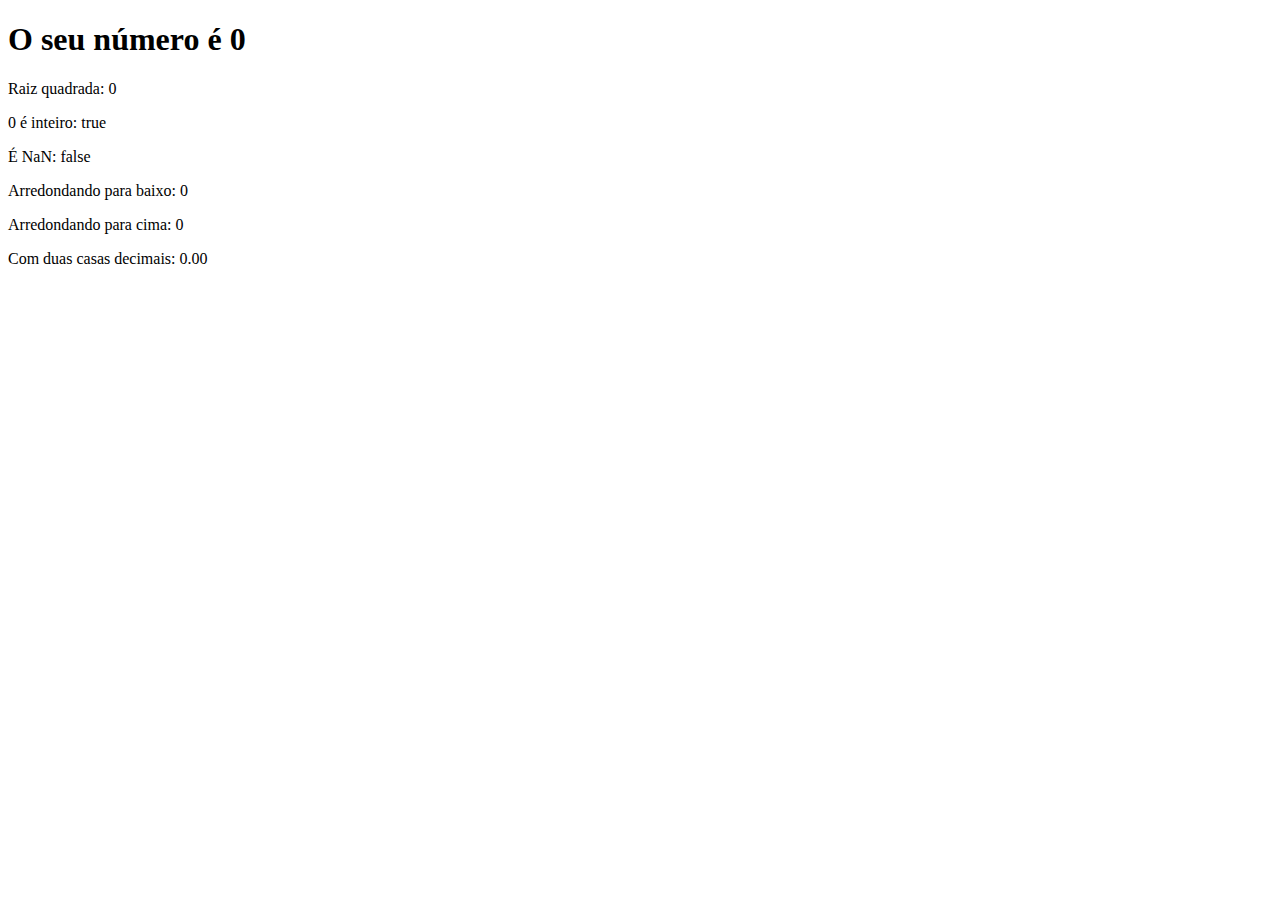
<file: Exercícios/aula28 - Exercícios com numbers e Math/index.html>
<!DOCTYPE html>
<html lang="pt-BR">
<head>
    <meta charset="UTF-8">
    <meta http-equiv="X-UA-Compatible" content="IE=edge">
    <meta name="viewport" content="width=device-width, initial-scale=1.0">
    <title>Exercícios com numbers e Math</title>
</head>
<body>
    <section>
        <h1>O seu número é <span id="numero-titulo">0</span></h1>
        <div id="texto">Texto</div>
    </section>
    <script src="js/index.js"></script>
</body>
</html>
</file>
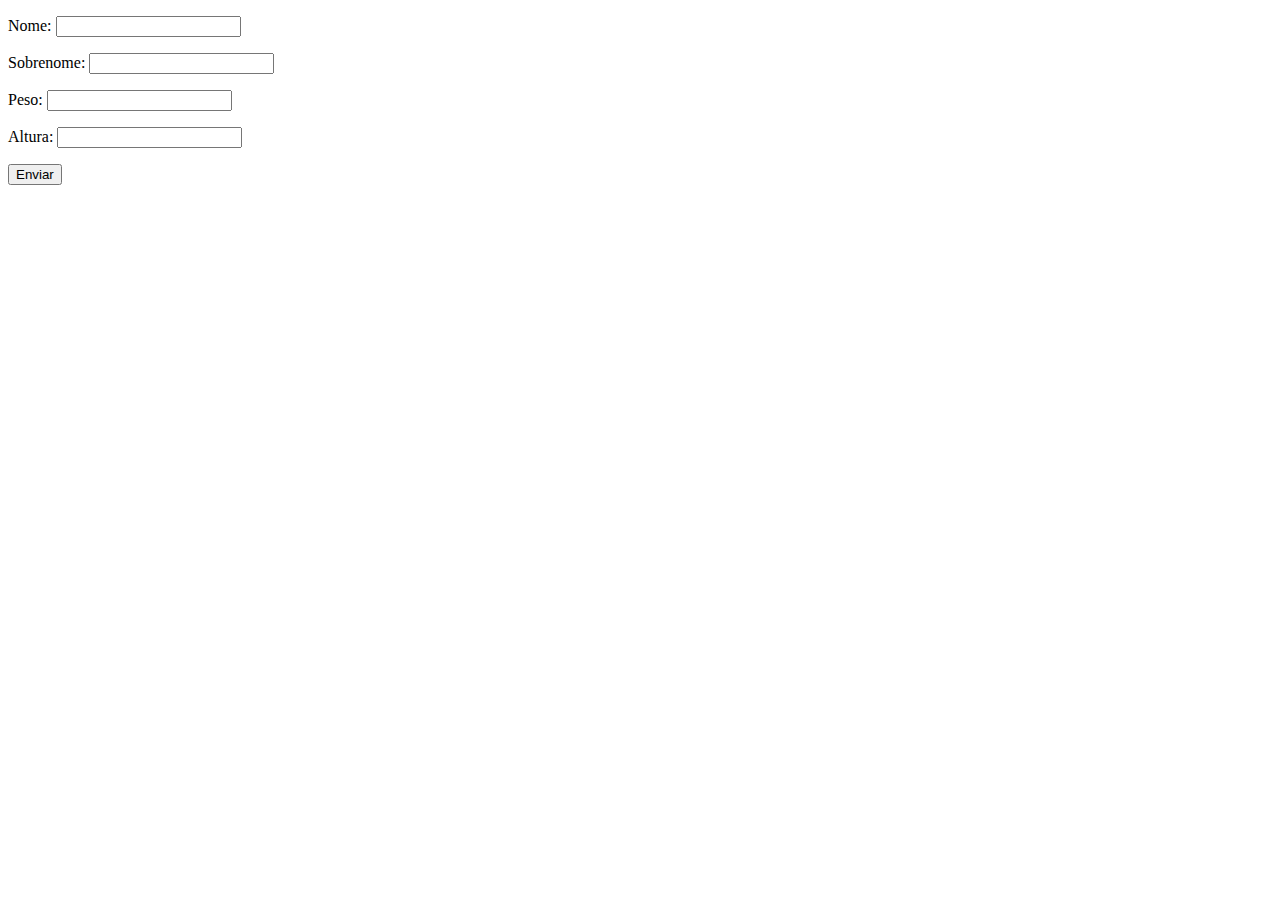
<file: Exercícios/aula34 - Exercício para função, array e objetos/index.html>
<!DOCTYPE html>
<html lang="pt-BR">
<head>
    <meta charset="UTF-8">
    <meta http-equiv="X-UA-Compatible" content="IE=edge">
    <meta name="viewport" content="width=device-width, initial-scale=1.0">
    <title>Exercício para função, array e objetos</title>
</head>
<body>
    <form class="form" action="" method="get">
        <p>Nome: <input type="text" class="nome"></p>
        <p>Sobrenome: <input type="text" class="sobrenome"></p>
        <p>Peso: <input type="text" class="peso"></p>
        <p>Altura: <input type="text" class="altura"></p>
        <button>Enviar</button>
    </form>
    <div class="resultado">
        
    </div>
     <script src="js/index.js"></script>
</body>
</html>
</file>
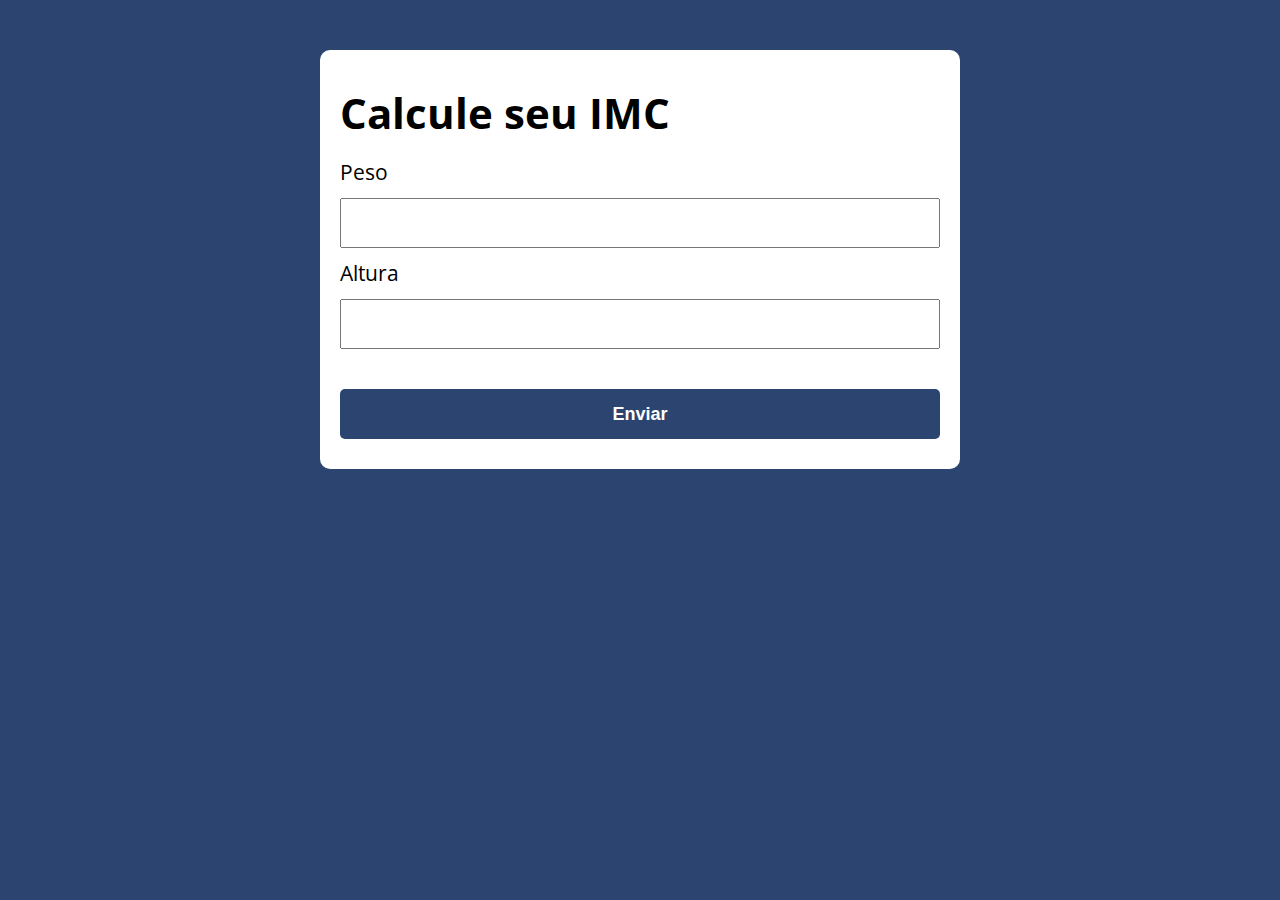
<file: Exercícios/aula44 - Exercício (unindo tudo aprendido até aqui e mais)/assets/index.html>
<!DOCTYPE html>
<html lang="pt-BR">
<head>
    <meta charset="UTF-8">
    <meta http-equiv="X-UA-Compatible" content="IE=edge">
    <meta name="viewport" content="width=device-width, initial-scale=1.0">
    <title>Cálculo de IMC</title>
    <link rel="stylesheet" href="../assets/css/style.css">
</head>
<body>

    <section class="container">
        <h1>Calcule seu IMC</h1>
        <form action="/" id="formulario" method="POST">
          <label for="peso">Peso</label>
          <input type="text" id="peso" name="peso">
          <label for="altura">Altura</label>
          <input type="text" id="altura" name="altura">
          <button type="submit">Enviar</button>
        </form>
    
        <div id="resultado"></div>
      </section>

    <script src="../assets/js/main.js"></script>
</body>
</html>
</file>
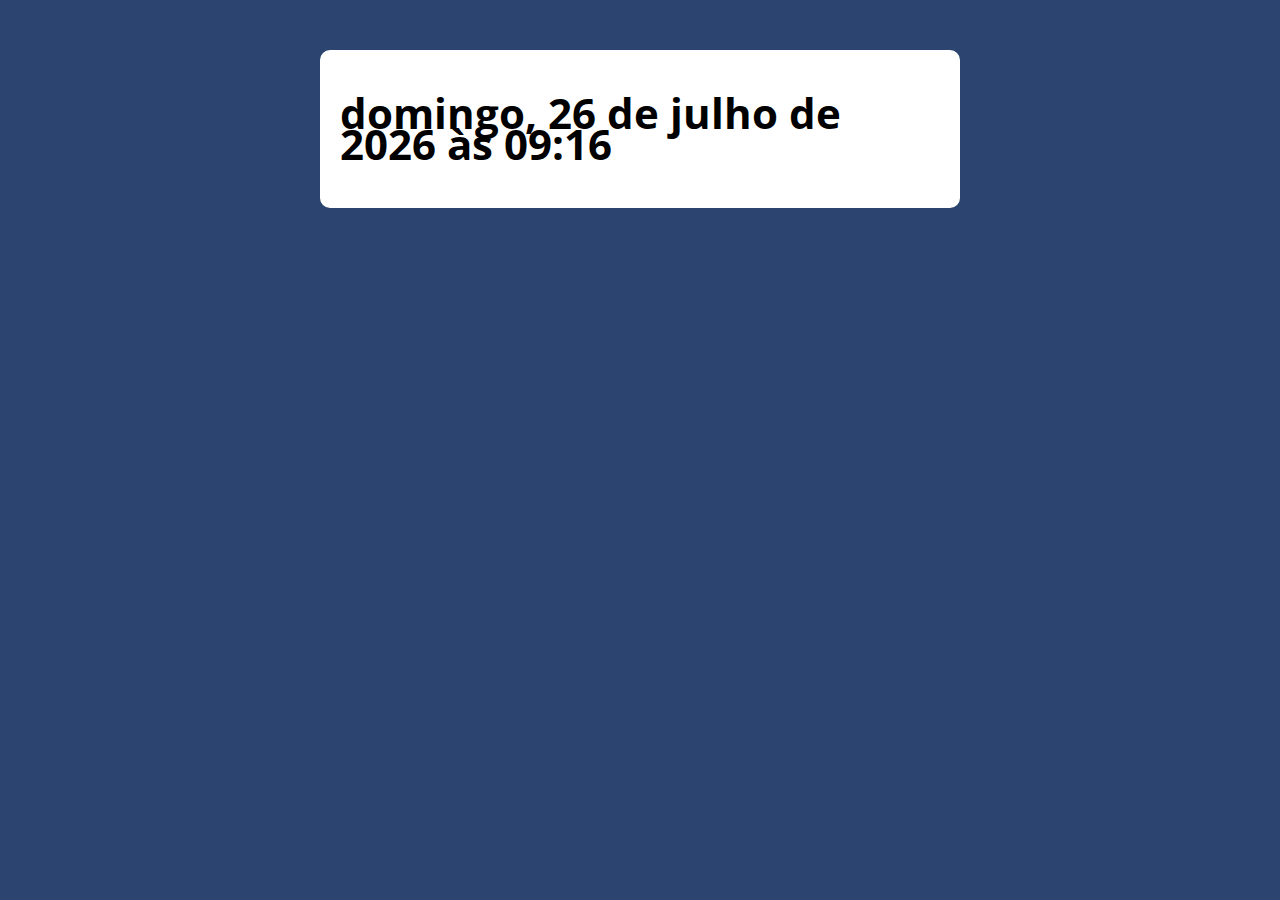
<file: Exercícios/aula48 - Alternativa de solução do exercício/assets/index.html>
<!DOCTYPE html>
<html lang="pt-BR">
<head>
    <meta charset="UTF-8">
    <meta http-equiv="X-UA-Compatible" content="IE=edge">
    <meta name="viewport" content="width=device-width, initial-scale=1.0">
    <title>Data e horário</title>
    <link rel="stylesheet" href="../assets/css/style.css">
</head>
<body>

    <section class="container">
        <h1>Aguarde...</h1>
      </section>

    <script src="../assets/js/main.js"></script>
</body>
</html>
</file>
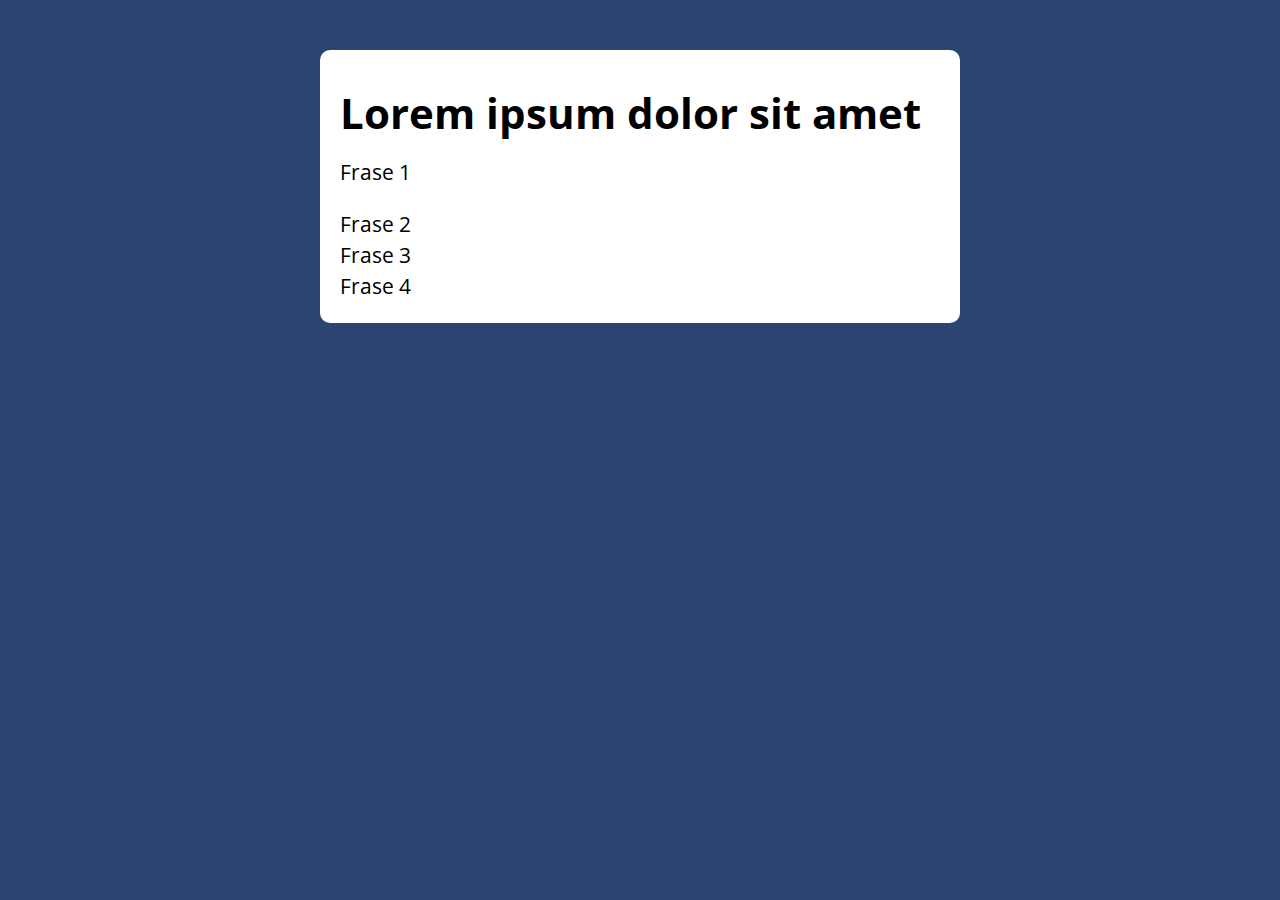
<file: Exercícios/aula53 - Exercícios com for/assets/index.html>
<!DOCTYPE html>
<html lang="pt-BR">
<head>
    <meta charset="UTF-8">
    <meta http-equiv="X-UA-Compatible" content="IE=edge">
    <meta name="viewport" content="width=device-width, initial-scale=1.0">
    <title>Laço de repetição</title>
    <link rel="stylesheet" href="../css/style.css">
</head>
<body>

    <section class="container">
      <h1>Lorem ipsum dolor sit amet</h1>
      <!-- AQUI-->
      
      
    </section>

    <script src="../js/main.js"></script>
</body>
</html>
</file>
<file: Exercícios/aula44 - Exercício (unindo tudo aprendido até aqui e mais)/assets/css/style.css>
@import url('https://fonts.googleapis.com/css2?family=Open+Sans:wght@400;700&display=swap');

:root {
    --primary-color: #2B4570;
    --primary-color-darker: #1a2d4b;
}

* {
    box-sizing: border-box;
    outline: none;
}

body {
    margin: 0;
    padding: 0;
    background: var(--primary-color);
    font-family: 'Open sans', sans-serif;
    font-size: 1.3em;
    line-height: 1.5em;
}

.container {
    max-width: 640px;
    margin: 50px auto;
    background: #FFFF;
    padding: 20px;
    border-radius: 10px;
}

form input, form label, form button {
    display: block;
    width: 100%;
    margin-bottom: 10px;
}

form input {
    font-size: 24px;
    height: 50px;
    padding: 0px 20px;
}

form input:focus {
    outline: 1px solid var(--primary-color);
}

form button {
    border: none;
    background: var(--primary-color);
    color: white;
    font-size: 18px;
    font-weight: 700;
    height: 50px;
    cursor: pointer;
    margin-top: 40px;
    border-radius: 5px;
}

form button:hover {
    background: var(--primary-color-darker);
}

.paragrafo-resultado, .bad {
    background: #51df87e5;
    padding: 10px 20px;
}

.bad {
    background: rgba(253, 73, 73, 0.856)
}
</file>
<file: Exercícios/aula48 - Alternativa de solução do exercício/assets/css/style.css>
@import url('https://fonts.googleapis.com/css2?family=Open+Sans:wght@400;700&display=swap');

:root {
    --primary-color: #2B4570;
}

* {
    box-sizing: border-box;
    outline: none;
}

body {
    margin: 0;
    padding: 0;
    background: var(--primary-color);
    font-family: 'Open sans', sans-serif;
    font-size: 1.3em;
    line-height: 1.5em;
}

.container {
    max-width: 640px;
    margin: 50px auto;
    background: #FFFF;
    padding: 20px;
    border-radius: 10px;
}
</file>
<file: Exercícios/aula53 - Exercícios com for/css/style.css>
@import url('https://fonts.googleapis.com/css2?family=Open+Sans:wght@400;700&display=swap');

:root {
    --primary-color: #2B4570;
}

* {
    box-sizing: border-box;
    outline: none;
}

body {
    margin: 0;
    padding: 0;
    background: var(--primary-color);
    font-family: 'Open sans', sans-serif;
    font-size: 1.3em;
    line-height: 1.5em;
}

.container {
    max-width: 640px;
    margin: 50px auto;
    background: #FFFF;
    padding: 20px;
    border-radius: 10px;
}
</file>
